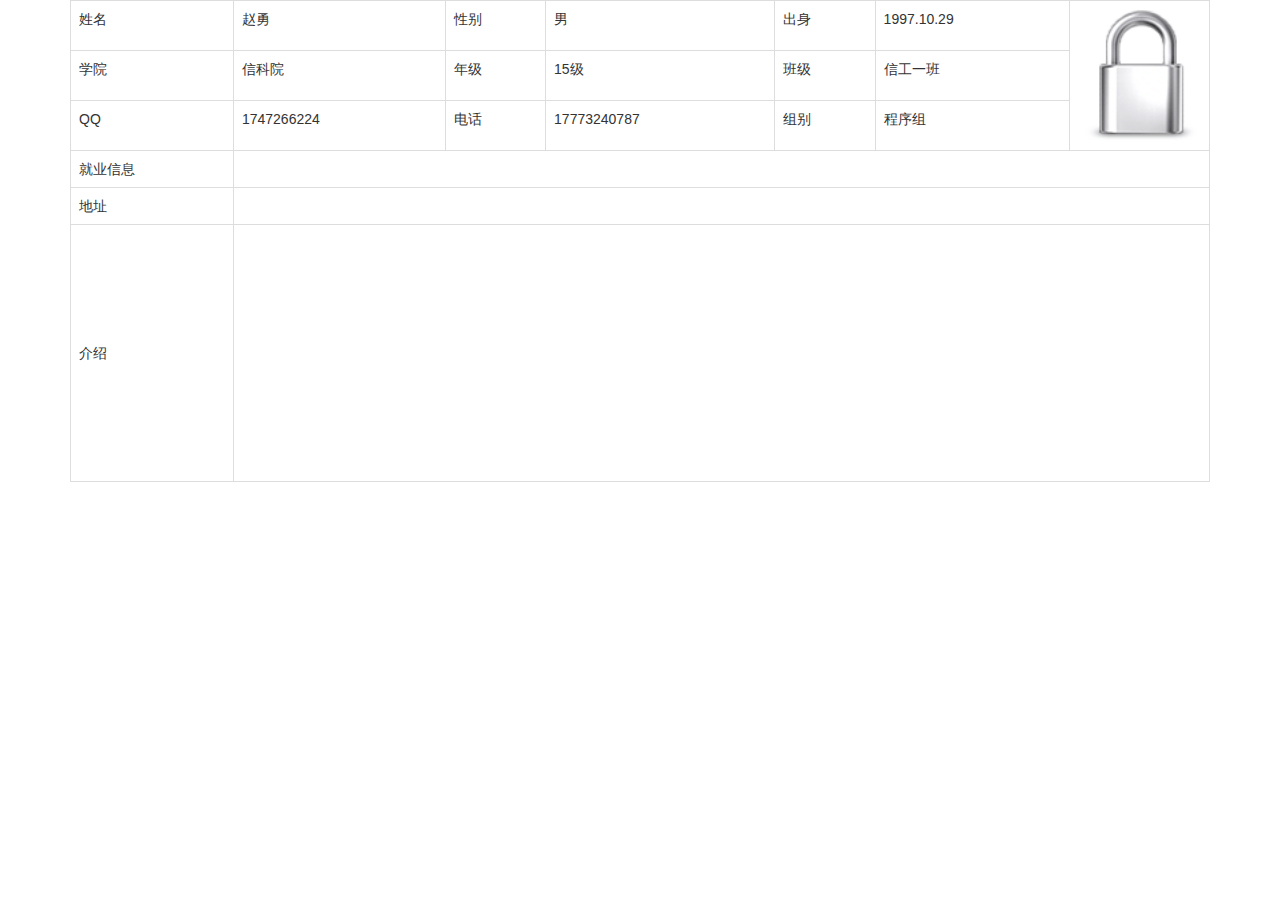
<file: WebRoot/html/information.html>
<!doctype html>
<html>
<head>
<meta charset="utf-8">
<title>信息展示</title>
<link href="../css/bootstrap.min.css" type="text/css" rel="stylesheet">
<script src="../js/jquery.min.js"></script>
<script src="../js/bootstrap.min.js"></script>
</head>

<body>
<div class="container table-responsive">
    <table class="table table-bordered">
        <tr>
            <td>姓名</td>
            <td>赵勇</td>
            <td>性别</td>
            <td>男</td>
            <td>出身</td>
            <td>1997.10.29</td>
            <td rowspan="3" width="140px">
            	<img src="../image/admin_p.gif" width="120px" />
            </td>
        </tr>
        <tr>
            <td>学院</td>
            <td>信科院</td>
            <td>年级</td>
            <td>15级</td>
            <td>班级</td>
            <td>信工一班</td>
        </tr>
        <tr>
            <td>QQ</td>
            <td>1747266224</td>
            <td>电话</td>
            <td>17773240787</td>
            <td>组别</td>
            <td>程序组</td>
        </tr>
        <tr>
            <td>就业信息</td>
            <td colspan="6"></td>
        </tr>
        <tr>
            <td>地址</td>
            <td colspan="6"></td>
        </tr>
        <tr height="240px">
            <td style="line-height:240px;">介绍</td>
            <td colspan="6"></td>
        </tr>
    </table>
</div>
</body>
</html>
</file>
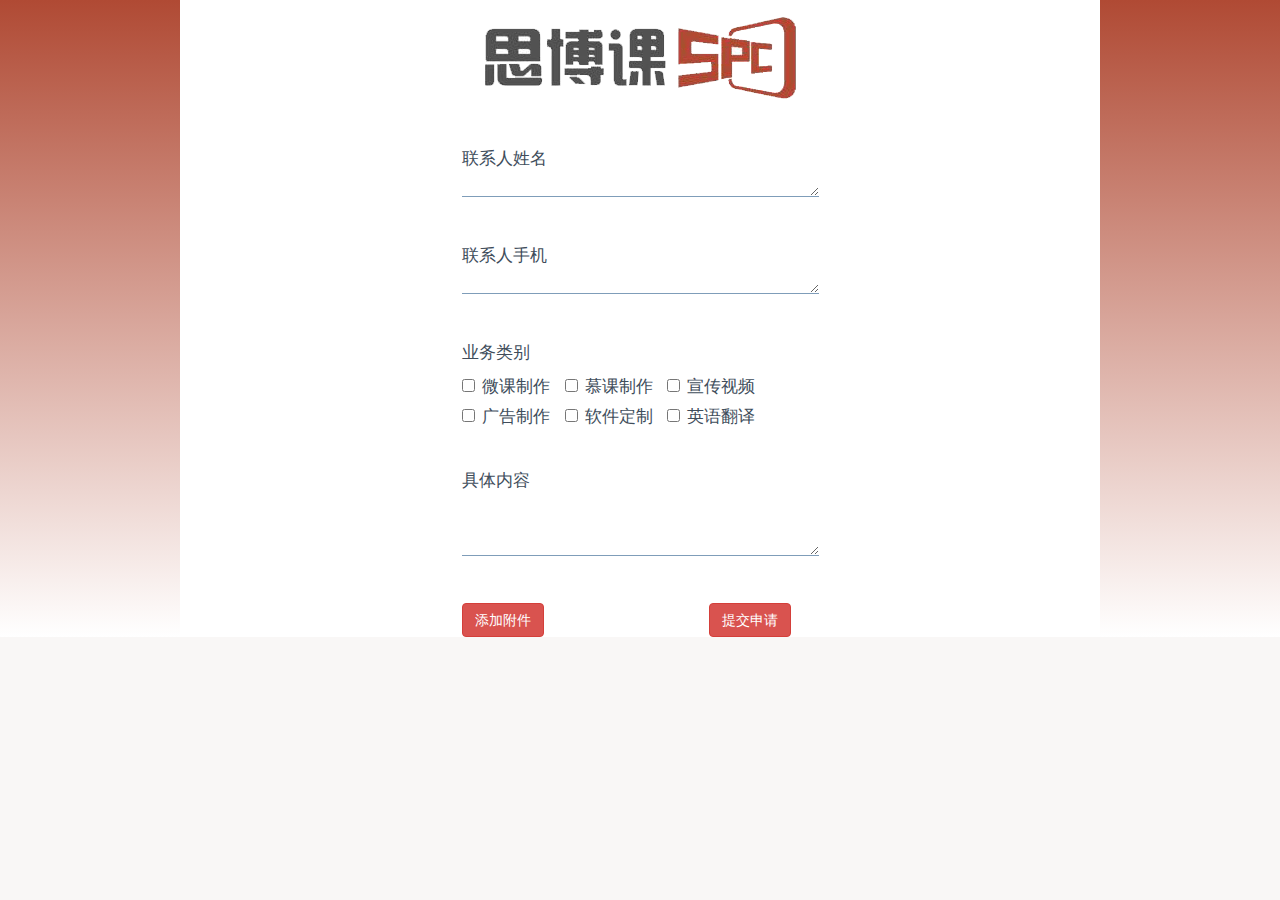
<file: WebRoot/html/list2.html>
<!doctype html>
<html>
<head>
<meta charset="utf-8">
<meta http-equiv="X-UA-Compatible" content="IE=edge,chrome=1"> 
<meta name="viewport" content="width=device-width, initial-scale=1.0">
<title>业务申请</title>
	<!-- Bootstrap core CSS -->
    <link href="../css/bootstrap.min.css" rel="stylesheet">
    <link href="../up_file/default.css" rel="stylesheet">
    <link href="../up_file/fileinput.css" media="all" rel="stylesheet">
    <link href="../css/list_style.css" rel="stylesheet">
    <script src="../js/jquery.min.js"></script>
	<script src="../js/bootstrap.min.js"></script>
    <script src="../up_file/fileinput.js"></script>
    <script src="../up_file/fileinput_locale_zh.js"></script>
    
</head>

<body>
<div class="container-fluid bg">
<div class="container bg1">
	<center>
            <div class="bg3">
            	<form action="lianxi.do" method="post"  onSubmit="return check()">
            	<div class="text-center"><img src="../image/1_02.gif"></div>
            	<div class="list_top">联系人姓名</div>
                <div>
                	<textarea name="name" id="name" class="underline textarea_style"></textarea>
                </div>
            
                <div class="list_top">联系人手机</div>
                <div>
                	<textarea name="phone" id="phone" class="underline textarea_style"></textarea>
                </div>
                <div class="list_top">业务类别</div>
                <div  id="spoc_work">
                	<div class="checkbox">
                        <label class="checkbox-inline">
                          <input type="checkbox" name="inlineCheckbox" id="inlineCheckbox1" value="option1"> 微课制作
                        </label>
                        <label class="checkbox-inline">
                          <input type="checkbox" name="inlineCheckbox" id="inlineCheckbox2" value="option2"> 慕课制作
                        </label>
                        <label class="checkbox-inline">
                          <input type="checkbox" name="inlineCheckbox" id="inlineCheckbox3" value="option3"> 宣传视频
                        </label>
                    </div>
                    <div class="checkbox">
                        <label class="checkbox-inline">
                          <input type="checkbox" name="inlineCheckbox" id="inlineCheckbox1" value="option1"> 广告制作
                        </label>
                        <label class="checkbox-inline">
                          <input type="checkbox" name="inlineCheckbox" id="inlineCheckbox2" value="option2"> 软件定制
                        </label>
                        <label class="checkbox-inline">
                          <input type="checkbox" name="inlineCheckbox" id="inlineCheckbox3" value="option3"> 英语翻译
                        </label>
                    </div>
                </div>
                <div class="list_top">具体内容</div>
                <div>
                	<textarea name="content" id="content" class="underline textarea_style1"></textarea>
                </div>
                <div class="list_top">
                	<button type="button" class="btn btn-danger" data-toggle="modal" data-target="#myModal">添加附件</button>
                	<button name="submit" type="submit" class="btn btn-danger" style="margin-left:45%;">提交申请</button>
                </div>
                </form>
            </div>
            
      </center>
</div>
</div>

<!-- Modal -->
<div class="modal fade" id="myModal" tabindex="-1" role="dialog" aria-labelledby="myModalLabel">
  <div class="modal-dialog" role="document">
    <div class="modal-content">
      <div class="modal-header text-center">
        <button type="button" class="close" data-dismiss="modal" aria-label="Close"><span aria-hidden="true">&times;</span></button>
        <h4 class="modal-title" id="myModalLabel">附件提交</h4>
      </div>
      <div class="modal-body">
            <div class="htmleaf-container">
                <form>
                    <div class="form-group">
                        <input id="file-4" type="file" class="file" data-upload-url="#">
                    </div>
                </form>
             </div>
      </div>
      <div class="modal-footer">
        <button type="button" class="btn btn-default" data-dismiss="modal">Close</button>
        <button type="button" class="btn btn-primary">Save changes</button>
      </div>
    </div>
  </div>
</div>
    		
            
            
           
 			<script>
                	$("#file-4").fileinput({
						uploadExtraData: {kvId: '10'}
					});
					$(".btn-warning").on('click', function() {
						if ($('#file-4').attr('disabled')) {
							$('#file-4').fileinput('enable');
						} else {
							$('#file-4').fileinput('disable');
						}
					});    
					$(".btn-info").on('click', function() {
						$('#file-4').fileinput('refresh', {previewClass:'bg-info'});
					});
					   $(document).ready(function() {
						$("#test-upload").fileinput({
							'showPreview' : false,
							'allowedFileExtensions' : ['jpg', 'png','gif'],
							'elErrorContainer': '#errorBlock'
						});
					});
                </script>  
                
                <script type="text/javascript">
      function check()
      {
         var name=document.getElementById("name").value;
         var phone=document.getElementById("phone").value;
		 var checkbox=document.getElementsByName("inlineCheckbox");
		 var content=document.getElementById("content").value;
		 var m=0;
	     if(name=="")
	       {
		     alert("请填写您的姓名！");
		     return false;
		   }
		    if(phone=="")
	       {
		     alert("请填写您的电话号码！");
		     return false;
		   }
		   
		   for(var i=0;i<checkbox.length;i++)
			{
				if(checkbox[i].checked==false)
				{
					m=m+1;
				}
			}
			if(m==i)
			{
				alert("请选组别！！！");
				return false;
				}
			 if(content=="")
	       {
		     alert("请填写具体内容！");
		     return false;
		   }

		     return true;
      }
  </script> 	 		
                
</body>
</html>
</file>
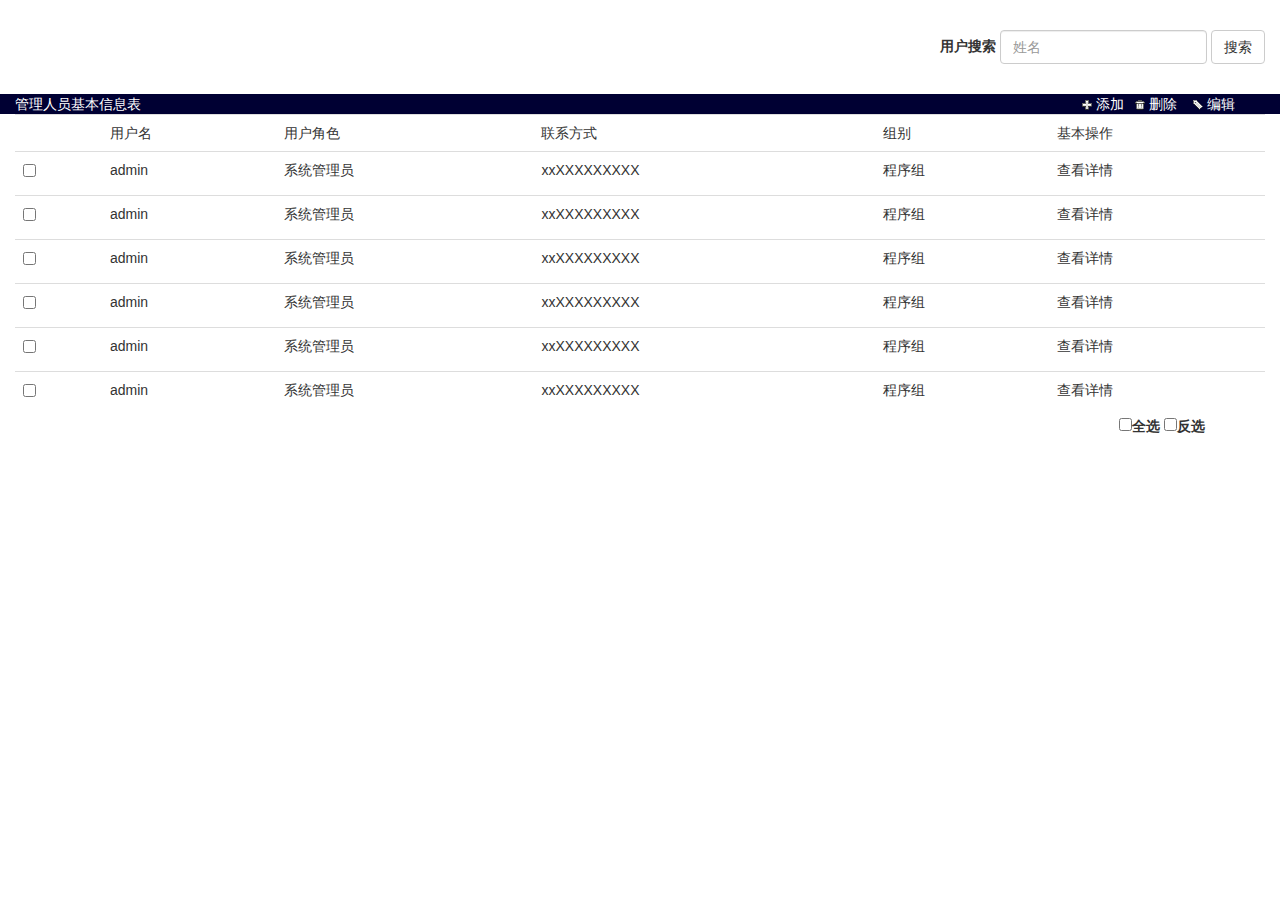
<file: WebRoot/html/student.html>
<!doctype html>
<html>
<head>
<meta charset="utf-8">
<title>学生界面</title>
<link href="../css/bootstrap.min.css" type="text/css" rel="stylesheet">
<link href="../css/admin1.css" type="text/css" rel="stylesheet">
<script src="../js/jquery.min.js"></script>
<script src="../js/bootstrap.min.js"></script>

</head>

<body>
<div class="container-fluid">
    <div class="text-right admin_spacing">
        <form class="form-inline">
            <div class="form-group">
                <label for="exampleInputName2">用户搜索</label>
                <input type="text" class="form-control" id="exampleInputName2" placeholder="姓名">
            </div>
            <button type="submit" class="btn btn-default">搜索</button>
        </form>
    </div>
    
    <div class="row admin_black admin_spacing">
    	<div class="col-md-2">管理人员基本信息表</div>
        <div class="col-md-2 col-md-offset-8">
        	<span>
                <a href="#"><img src="../image/add.gif" width="10" height="10" /> 添加</a>   &nbsp;
                <a href="#"><img src="../image/del.gif" width="10" height="10" /> 删除</a>    &nbsp;&nbsp;
                <a href="#"><img src="../image/edit.gif" width="10" height="10" /> 编辑</a>   &nbsp;
            </span>
        </div>
    </div>
    <div id="tableBox">
    	<div class="admin_roll">
            <table class="table" id="tabBox">
                <tr>
                    <td></td>
                    <td>用户名</td>
                    <td>用户角色</td>
                    <td>联系方式</td>
                    <td>组别</td>
                    <td>基本操作</td>
                </tr>
                <tr>
                    <td><label><input type="checkbox" name="1" class="ck"/></label></td>
                    <td>admin</td>
                    <td>系统管理员</td>
                    <td>xxXXXXXXXXX</td>
                    <td>程序组</td>
                    <td>查看详情</td>
                </tr>
                <tr>
                    <td><label><input type="checkbox" name="1" class="ck"/></label></td>
                    <td>admin</td>
                    <td>系统管理员</td>
                    <td>xxXXXXXXXXX</td>
                    <td>程序组</td>
                    <td>查看详情</td>
                </tr>
                <tr>
                    <td><label><input type="checkbox" name="1" class="ck"/></label></td>
                    <td>admin</td>
                    <td>系统管理员</td>
                    <td>xxXXXXXXXXX</td>
                    <td>程序组</td>
                    <td>查看详情</td>
                </tr>
                <tr>
                    <td><label><input type="checkbox" name="1" class="ck"/></label></td>
                    <td>admin</td>
                    <td>系统管理员</td>
                    <td>xxXXXXXXXXX</td>
                    <td>程序组</td>
                    <td>查看详情</td>
                </tr>
                <tr>
                    <td><label><input type="checkbox" name="1" class="ck"/></label></td>
                    <td>admin</td>
                    <td>系统管理员</td>
                    <td>xxXXXXXXXXX</td>
                    <td>程序组</td>
                    <td>查看详情</td>
                </tr>
                <tr>
                    <td><label><input type="checkbox" name="1" class="ck"/></label></td>
                    <td>admin</td>
                    <td>系统管理员</td>
                    <td>xxXXXXXXXXX</td>
                    <td>程序组</td>
                    <td>查看详情</td>
                </tr>
                <tr>
                    <td><label><input type="checkbox" name="1" class="ck"/></label></td>
                    <td>admin</td>
                    <td>系统管理员</td>
                    <td>xxXXXXXXXXX</td>
                    <td>程序组</td>
                    <td>查看详情</td>
                </tr>
            </table>
    </div>
        <div class="text-right" style="margin-right:60px;">
            <label><input type="checkbox" name="0" class="ck-all"/>全选</label>
            <label><input type="checkbox" name="0" class="ck-re"/>反选</label>
        </div>
    </div>
    <script>
    
        var tabBox = document.getElementById("tabBox"),
            //tab = tabBox.getElementsByClassName("tab"),
            tab = [0,1,2,3],
            tabShow = tabBox.getElementsByClassName("tab-show");
    
        function Index1(val){
            for(var i =0; i<tab.length;i++){
                if(tab[i] == val){
                    return i
                }
            }
        }
    
    
        allCkBox(); //js全选反选调用
        allCkBox("tableBox2"); //可以重复使用哦，传个外层 id 进去就可以了
    
        function allCkBox(id){
            //声明各种变量
            var tableBox = document.getElementById(id||"tableBox"),
                table = tableBox.getElementsByTagName("table")[0],
                ck = tableBox.getElementsByClassName("ck"),
                tableFoot = tableBox.getElementsByClassName("table-foot")[0],
                ckAll = tableBox.getElementsByClassName("ck-all")[0],
                ckRe = tableBox.getElementsByClassName("ck-re")[0];
    
            //js全选
            ckAll.onchange = function(){
                allCk(this.checked);
            };
    
            //js反选
            ckRe.onchange = function(){
                reCk();
            };
    
            //全选函数
            function allCk(bool){
                for(var i =0; i<ck.length;i++){
                    ck[i].checked = bool;
                }
            }
    
            //反选函数 by:<a href="http://www.51xuediannao.com/">懒人建站</a>
            function reCk(){
                for(var i =0; i<ck.length;i++){
                    ck[i].checked ? ck[i].checked = false : ck[i].checked = true;
                }
            }
        }
    
    </script>
</div>
</body>
</html>
</file>
<file: WebRoot/up_file/default.css>
@import url(http://fonts.useso.com/css?family=Raleway:200,500,700,800);
@font-face {
	font-family: 'icomoon';
	src:url('../fonts/icomoon.eot?rretjt');
	src:url('../fonts/icomoon.eot?#iefixrretjt') format('embedded-opentype'),
		url('../fonts/icomoon.woff?rretjt') format('woff'),
		url('../fonts/icomoon.ttf?rretjt') format('truetype'),
		url('../fonts/icomoon.svg?rretjt#icomoon') format('svg');
	font-weight: normal;
	font-style: normal;
}

[class^="icon-"], [class*=" icon-"] {
	font-family: 'icomoon';
	speak: none;
	font-style: normal;
	font-weight: normal;
	font-variant: normal;
	text-transform: none;
	line-height: 1;

	/* Better Font Rendering =========== */
	-webkit-font-smoothing: antialiased;
	-moz-osx-font-smoothing: grayscale;
}

body, html { font-size: 100%; 	padding: 0; margin: 0;}

/* Reset */
*,
*:after,
*:before {
	-webkit-box-sizing: border-box;
	-moz-box-sizing: border-box;
	box-sizing: border-box;
}

/* Clearfix hack by Nicolas Gallagher: http://nicolasgallagher.com/micro-clearfix-hack/ */
.clearfix:before,
.clearfix:after {
	content: " ";
	display: table;
}

.clearfix:after {
	clear: both;
}

body{
	background: #f9f7f6;
	color: #404d5b;
	font-weight: 500;
	font-size: 1.05em;
	font-family: "Segoe UI", "Lucida Grande", Helvetica, Arial, "Microsoft YaHei", FreeSans, Arimo, "Droid Sans", "wenquanyi micro hei", "Hiragino Sans GB", "Hiragino Sans GB W3", "FontAwesome", sans-serif;
}
a{color: #2fa0ec;text-decoration: none;outline: none;}
a:hover,a:focus{color:#74777b;}

.htmleaf-container{
	margin: 0 auto;
	overflow: hidden;
}

.bgcolor-1 { background: #f0efee; }
.bgcolor-2 { background: #f9f9f9; }
.bgcolor-3 { background: #e8e8e8; }/*light grey*/
.bgcolor-4 { background: #2f3238; color: #fff; }/*Dark grey*/
.bgcolor-5 { background: #df6659; color: #521e18; }/*pink1*/
.bgcolor-6 { background: #2fa8ec; }/*sky blue*/
.bgcolor-7 { background: #d0d6d6; }/*White tea*/
.bgcolor-8 { background: #3d4444; color: #fff; }/*Dark grey2*/
.bgcolor-9 { background: #ef3f52; color: #fff;}/*pink2*/
.bgcolor-10{ background: #64448f; color: #fff;}/*Violet*/
.bgcolor-11{ background: #3755ad; color: #fff;}/*dark blue*/
.bgcolor-12{ background: #3498DB; color: #fff;}/*light blue*/
/* Header */
.htmleaf-header{
	padding: 1em 190px 1em;
	letter-spacing: -1px;
	text-align: center;
}
.htmleaf-header h1 {
	font-weight: 600;
	font-size: 2em;
	line-height: 1;
	margin-bottom: 0;
	font-family: "Segoe UI", "Lucida Grande", Helvetica, Arial, "Microsoft YaHei", FreeSans, Arimo, "Droid Sans", "wenquanyi micro hei", "Hiragino Sans GB", "Hiragino Sans GB W3", "FontAwesome", sans-serif;
}
.htmleaf-header h1 span {
	font-family: "Segoe UI", "Lucida Grande", Helvetica, Arial, "Microsoft YaHei", FreeSans, Arimo, "Droid Sans", "wenquanyi micro hei", "Hiragino Sans GB", "Hiragino Sans GB W3", "FontAwesome", sans-serif;
	display: block;
	font-size: 60%;
	font-weight: 400;
	padding: 0.8em 0 0.5em 0;
	color: #c3c8cd;
}
/*nav*/
.htmleaf-demo a{color: #1d7db1;text-decoration: none;}
.htmleaf-demo{width: 100%;padding-bottom: 1.2em;}
.htmleaf-demo a{display: inline-block;margin: 0.5em;padding: 0.6em 1em;border: 3px solid #1d7db1;font-weight: 700;}
.htmleaf-demo a:hover{opacity: 0.6;}
.htmleaf-demo a.current{background:#1d7db1;color: #fff; }
/* Top Navigation Style */
.htmleaf-links {
	position: relative;
	display: inline-block;
	white-space: nowrap;
	font-size: 1.5em;
	text-align: center;
}

.htmleaf-links::after {
	position: absolute;
	top: 0;
	left: 50%;
	margin-left: -1px;
	width: 2px;
	height: 100%;
	background: #dbdbdb;
	content: '';
	-webkit-transform: rotate3d(0,0,1,22.5deg);
	transform: rotate3d(0,0,1,22.5deg);
}

.htmleaf-icon {
	display: inline-block;
	margin: 0.5em;
	padding: 0em 0;
	width: 1.5em;
	text-decoration: none;
}

.htmleaf-icon span {
	display: none;
}

.htmleaf-icon:before {
	margin: 0 5px;
	text-transform: none;
	font-weight: normal;
	font-style: normal;
	font-variant: normal;
	font-family: 'icomoon';
	line-height: 1;
	speak: none;
	-webkit-font-smoothing: antialiased;
}
/* footer */
.htmleaf-footer{width: 100%;padding-top: 10px;}
.htmleaf-small{font-size: 0.8em;}
.center{text-align: center;}
/****/
.related {
	color: #fff;
	background: #333;
	text-align: center;
	font-size: 1.25em;
	padding: 0.5em 0;
	overflow: hidden;
}

.related > a {
	vertical-align: top;
	width: calc(100% - 20px);
	max-width: 340px;
	display: inline-block;
	text-align: center;
	margin: 20px 10px;
	padding: 25px;
	font-family: "Segoe UI", "Lucida Grande", Helvetica, Arial, "Microsoft YaHei", FreeSans, Arimo, "Droid Sans", "wenquanyi micro hei", "Hiragino Sans GB", "Hiragino Sans GB W3", "FontAwesome", sans-serif;
}
.related a {
	display: inline-block;
	text-align: left;
	margin: 20px auto;
	padding: 10px 20px;
	opacity: 0.8;
	-webkit-transition: opacity 0.3s;
	transition: opacity 0.3s;
	-webkit-backface-visibility: hidden;
}

.related a:hover,
.related a:active {
	opacity: 1;
}

.related a img {
	max-width: 100%;
	opacity: 0.8;
	border-radius: 4px;
}
.related a:hover img,
.related a:active img {
	opacity: 1;
}
.related h3{font-family: "Microsoft YaHei", sans-serif;}
.related a h3 {
	font-weight: 300;
	margin-top: 0.15em;
	color: #fff;
}
/* icomoon */
.icon-htmleaf-home-outline:before {
	content: "\e5000";
}

.icon-htmleaf-arrow-forward-outline:before {
	content: "\e5001";
}

@media screen and (max-width: 50em) {
	.htmleaf-header {
		padding: 3em 10% 4em;
	}
	.htmleaf-header h1 {
        font-size:2em;
    }
}


@media screen and (max-width: 40em) {
	.htmleaf-header h1 {
		font-size: 1.5em;
	}
}

@media screen and (max-width: 30em) {
    .htmleaf-header h1 {
        font-size:1.2em;
    }
}
</file>
<file: WebRoot/up_file/fileinput.css>
.file-input {
    overflow-x: auto;
}

.file-loading {
    top: 0;
    right: 0;
    width: 25px;
    height: 25px;
    font-size: 999px;
    text-align: right;
    color: #fff;
    background: transparent url('../img/loading.gif') top left no-repeat;
    border: none;
}

.btn-file {
    position: relative;
    overflow: hidden;
}

.btn-file input[type=file] {
    position: absolute;
    top: 0;
    right: 0;
    min-width: 100%;
    min-height: 100%;
    text-align: right;
    opacity: 0;
    filter: alpha(opacity=0);
    opacity: 0;
    background: none repeat scroll 0 0 transparent;
    cursor: inherit;
    display: block;
}

.file-caption .glyphicon {
    display: inline-block;
    min-width: 18px;
    margin-top: 2px;
}

.file-caption-name {
    display: inline-block;
    overflow: hidden;
    max-height: 20px;
    padding-right: 10px;
    word-break: break-all;
}

.file-caption-ellipsis {
    position: absolute;
    right: 10px;
    margin-top: -6px;
    font-size: 1.2em;
    display: none;
    font-weight: bold;
    cursor: default;
}

.kv-has-ellipsis .file-caption-ellipsis {
    display: inline;
}

.kv-has-ellipsis {
    padding-right: 17px;
}

.kv-search-container .kv-search-clear {
    position: absolute;
    padding: 10px;
    right: 0px;
}

.file-error-message {
    background-color: #f2dede;
    color: #a94442;
    text-align: center;
    border-radius: 5px;
    padding: 5px;
}

.file-error-message pre, .file-error-message ul {
    margin: 5px 0;
    text-align: left;
}

.file-caption-disabled {
    background-color: #EEEEEE;
    cursor: not-allowed;
    opacity: 1;
}

.file-input .btn[disabled], .file-input .btn .disabled {
    cursor: not-allowed;
}

.file-preview {
    border-radius: 5px;
    border: 1px solid #ddd;
    padding: 5px;
    width: 100%;
    margin-bottom: 5px;
}

.file-preview-frame {
    display: table;
    margin: 8px;
    height: 160px;
    border: 1px solid #ddd;
    box-shadow: 1px 1px 5px 0px #a2958a;
    padding: 6px;
    float: left;
    text-align: center;
    vertical-align: middle;
}

.file-preview-frame:hover {
    box-shadow: 3px 3px 5px 0px #333;
}

.file-preview-image {
    height: 160px;
    vertical-align: text-center;
}

.file-preview-text {
    width: 160px;
    color: #428bca;
    font-size: 11px;
    text-align: center;
}

.file-preview-other {
    padding-top: 48px;
    text-align: center;
}

.file-preview-other i {
    font-size: 2.4em;
}

.file-other-error {
    width: 100%;
    padding-top: 30px;
    text-align: right
}

.file-input-new .file-preview, .file-input-new .close, .file-input-new .glyphicon-file,
.file-input-new .fileinput-remove-button, .file-input-new .fileinput-upload-button,
.file-input-ajax-new .fileinput-remove-button, .file-input-ajax-new .fileinput-upload-button {
    display: none;
}

.loading {
    background: transparent url('../img/loading.gif') no-repeat scroll center center content-box !important;
}

.wrap-indicator {
    font-weight: bold;
    color: #245269;
    cursor: pointer;
}

.file-actions {
    text-align: left;
}

.file-footer-buttons {
    float: right;
}

.file-thumbnail-footer .file-caption-name {
    padding-top: 4px;
    font-size: 11px;
    color: #777;
}

.file-upload-indicator {
    padding-top: 2px;
    cursor: default;
}

.file-upload-indicator:hover {
    font-size: 1.2em;
    font-weight: bold;
    padding-top: 0;
}

.file-drop-zone {
    border: 1px dashed #aaa;
    border-radius: 4px;
    height: 100%;
    text-align: center;
    vertical-align: middle;
    margin: 12px 15px 12px 12px;
    padding: 5px;
}

.file-drop-zone-title {
    color: #aaa;
    font-size: 40px;
    padding: 85px 10px;
}

.highlighted {
    border: 2px dashed #999 !important;
    background-color: #f0f0f0;
}

.file-uploading {
    background-image: url('../img/loading-sm.gif');
    background-position: center bottom 10px;
    background-repeat: no-repeat;
    opacity: 0.6;
}

.file-icon-large {
    font-size: 1.2em;
}
</file>
<file: WebRoot/css/list_style.css>
@charset "utf-8";
/* CSS Document */
.underline {
    background-color: transparent;
    border: 0;
    border-bottom: solid 1px #7F9DB9;
}
.list_top{
	margin-top:40px;}
.list_top1{
	margin-top:10px;}
.list_top2{
	margin-top:80px;}
.bg{
/*	background:url(../img/oldbg2-bg.jpg);
	background-color: rgb(221, 244, 255);
	background-repeat: repeat-x;*/
	background: linear-gradient(#b04a34, white);}
.bg1{
	background: white;
	width:920px;
	}
.bg2{
	text-align:left;
	width:50%;
	}
#spoc_gruop li{
	padding-right:80px;
	float:left;
	}
#spoc_work li{
	padding-right:85px;
	float:left;
	}
.bg3{
	text-align:left;
	width:40%;
	}
.textarea_style{
	 overflow: auto;
	 width: 357px;
	 height: 26px;}
.textarea_style1{
	 overflow: auto;
	 width: 357px;
	 height: 63px;}

@media screen and (max-width: 970px) {
	.bg{
/*	background:url(../img/oldbg2-bg.jpg);
	background-color: rgb(221, 244, 255);
	background-repeat: repeat-x;*/
	background: #fff;}
.bg1{
	width:920px;
	float:left;
	}
.bg2{
	text-align:left;
	width:50%;
	float:left;
	}
.bg3{
	text-align:left;
	width:40%;
	float:left;
	}
    
}
</file>
<file: WebRoot/css/admin1.css>
@charset "utf-8";
/* CSS Document */

.bg{
	background:url(../image/header_bg.jpg);
	height:56px;
	}
.bg2{
	background:url(../image/header_right.gif);
	height:56px;
	}
.text-while{
	color:#fff;
	font-size:2en;
	text-align:center;
	line-height:56px;}
.admin_table{
	cellspacing:0;
    cellpadding:0;
	width:150px;
	border:0;}
.admin_table_1{
	height:600px;
	cellspacing:0;
	cellpadding:0;
    width:170px;
	background:url(../image/menu_bg.jpg);
	border:0;}
.admin_black{
	background:#003;
	color:#fff;}
.admin_black a{
	text-decoration:none;
	color:#fff;}
.admin_roll{
	 overflow-y:auto;
	 height:300px;}
.admin_spacing{
	margin-top:30px;}
.admin_color{
	color:#000;}
#image-wrap{
	margin:0px;
	float:left;}
.admin_input{
	height:130px;}
.admin_hide{
	width:1000px;
	top:20px;
	left:20px;
	position:absolute;
	display:none;}
</file>
